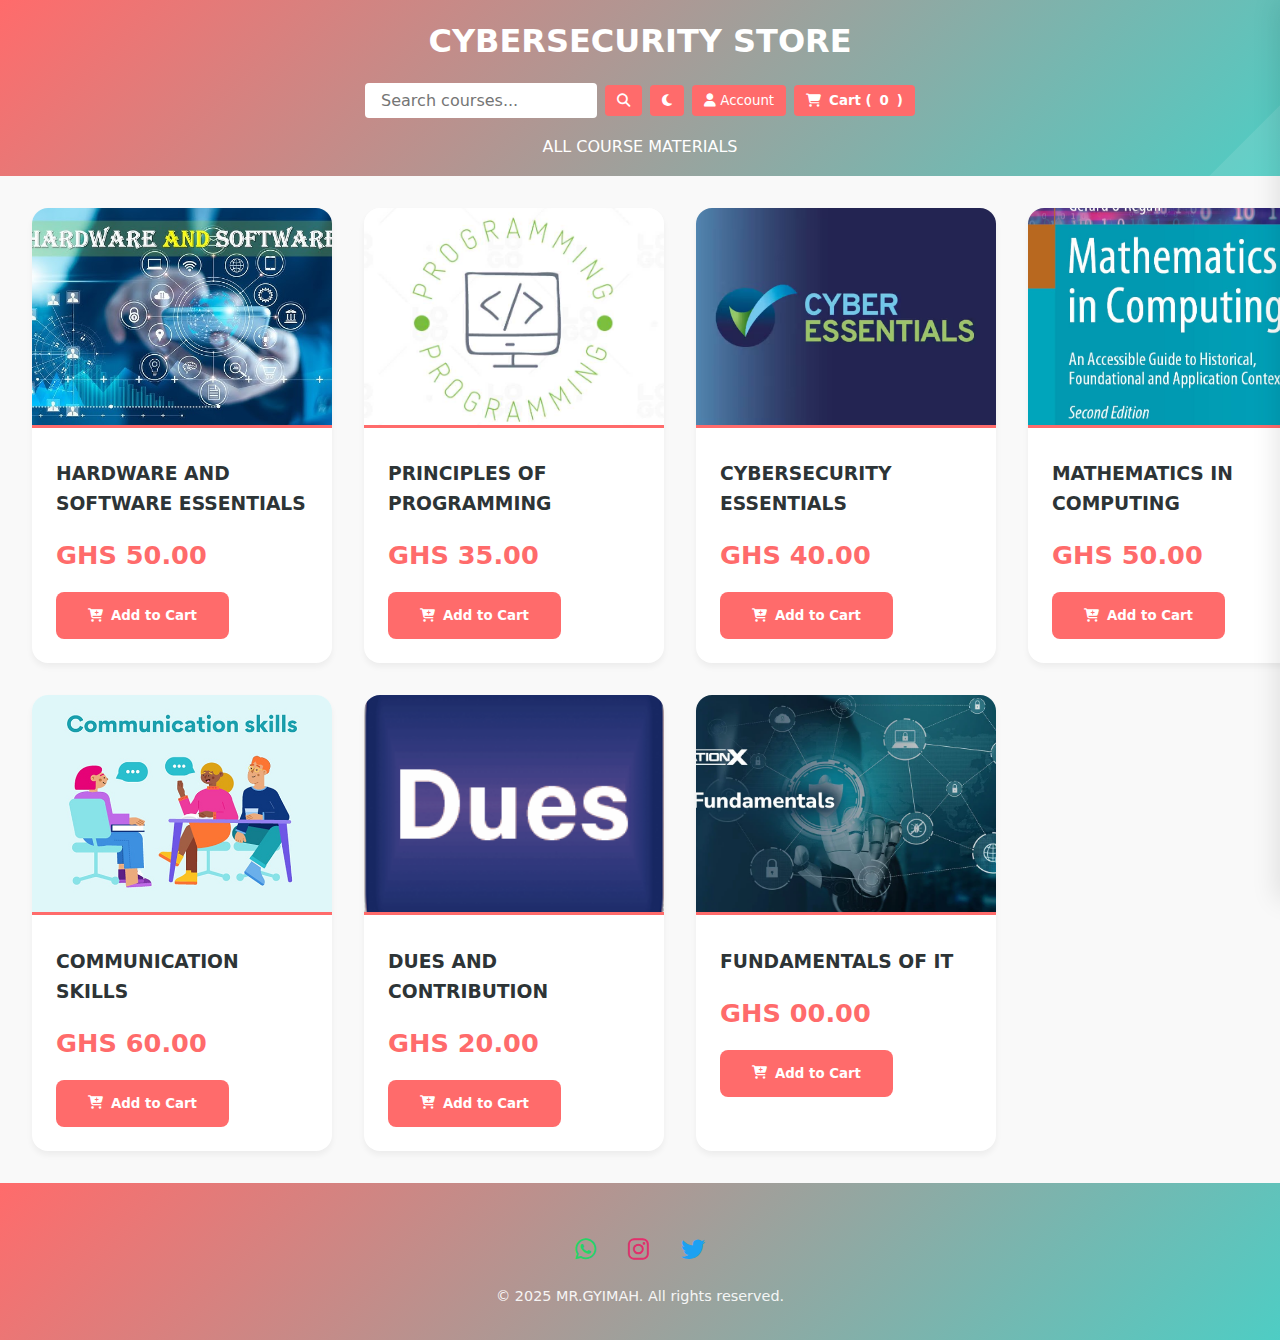
<file: index.html>
<!DOCTYPE html>
<html lang="en">
<head>
  <meta charset="UTF-8">
  <meta name="viewport" content="width=device-width, initial-scale=1.0">
  <title>CYBERSECURITY STORE</title>
  <link rel="stylesheet" href="https://cdnjs.cloudflare.com/ajax/libs/font-awesome/6.4.0/css/all.min.css">
  <link rel="stylesheet" href="styles.css">
</head>
<body>
  <header class="header">
    <div class="header-top">
      <h1>CYBERSECURITY STORE</h1>
      <div class="header-controls">
        <input type="text" id="searchInput" placeholder="Search courses...">
        <button id="searchButton"><i class="fas fa-search"></i></button>
        <button id="themeToggle"><i class="fas fa-moon"></i></button>
        <button id="accountBtn"><i class="fas fa-user"></i> Account</button>
        <button id="viewCartBtn" class="btn btn-primary">
          <i class="fas fa-shopping-cart"></i>
          Cart (<span id="cartCount">0</span>)
        </button>
      </div>
      <p>ALL COURSE MATERIALS</p>
    </div>
  </header>

  <div class="textbook-container" id="bookContainer">
    <!-- Hardware and Software Essentials -->
    <div class="textbook-card">
      <img src="SOFT.jpg" alt="HARDWARE AND SOFTWARE ESSENTIALS" class="textbook-image">
      <div class="textbook-info">
        <h3>HARDWARE AND SOFTWARE ESSENTIALS</h3>
        <p class="textbook-price">GHS 50.00</p>
        <button class="btn btn-primary add-to-cart" data-price="50.00" data-title="HARDWARE AND SOFTWARE ESSENTIALS">
          <i class="fas fa-cart-plus"></i>
          Add to Cart
        </button>
      </div>
    </div>

    <!-- Principles of Programming -->
    <div class="textbook-card">
      <img src="Programming.jpg" alt="PRINCIPLES OF PROGRAMMING" class="textbook-image">
      <div class="textbook-info">
        <h3>PRINCIPLES OF PROGRAMMING</h3>
        <p class="textbook-price">GHS 35.00</p>
        <button class="btn btn-primary add-to-cart" data-price="37.00" data-title="PRINCIPLES OF PROGRAMMING">
          <i class="fas fa-cart-plus"></i>
          Add to Cart
        </button>
      </div>
    </div>

    <!-- Cybersecurity Essentials -->
    <div class="textbook-card">
      <img src="cyber.jpg" alt="CYBERSECURITY ESSENTIALS" class="textbook-image">
      <div class="textbook-info">
        <h3>CYBERSECURITY ESSENTIALS</h3>
        <p class="textbook-price">GHS 40.00</p>
        <button class="btn btn-primary add-to-cart" data-price="42.00" data-title="CYBERSECURITY ESSENTIALS">
          <i class="fas fa-cart-plus"></i>
          Add to Cart
        </button>
      </div>
    </div>

    <!-- Mathematics in Computing -->
    <div class="textbook-card">
      <img src="maths.jpg" alt="MATHEMATICS IN COMPUTING" class="textbook-image">
      <div class="textbook-info">
        <h3>MATHEMATICS IN COMPUTING</h3>
        <p class="textbook-price">GHS 50.00</p>
        <button class="btn btn-primary add-to-cart" data-price="52.00" data-title="MATHEMATICS IN COMPUTING">
          <i class="fas fa-cart-plus"></i>
          Add to Cart
        </button>
      </div>
    </div>

    <!-- Communication Skills -->
    <div class="textbook-card">
      <img src="communication-skills.jpg" alt="COMMUNICATION SKILLS" class="textbook-image">
      <div class="textbook-info">
        <h3>COMMUNICATION SKILLS</h3>
        <p class="textbook-price">GHS 60.00</p>
        <button class="btn btn-primary add-to-cart" data-price="62.00" data-title="COMMUNICATION SKILLS">
          <i class="fas fa-cart-plus"></i>
          Add to Cart
        </button>
      </div>
    </div>

    <!-- Dues and Contribution -->
    <div class="textbook-card">
      <img src="dues.png" alt="DUES AND CONTRIBUTION" class="textbook-image">
      <div class="textbook-info">
        <h3>DUES AND CONTRIBUTION</h3>
        <p class="textbook-price">GHS 20.00</p>
        <button class="btn btn-primary add-to-cart" data-price="20.00" data-title="DUES AND CONTRIBUTION">
          <i class="fas fa-cart-plus"></i>
          Add to Cart
        </button>
      </div>
    </div>

    <!-- Fundamentals of IT -->
    <div class="textbook-card">
      <img src="IT-Fundamentals (1).webp" alt="FUNDAMENTALS OF IT" class="textbook-image">
      <div class="textbook-info">
        <h3>FUNDAMENTALS OF IT</h3>
        <p class="textbook-price">GHS 00.00</p>
        <button class="btn btn-primary add-to-cart" data-price="00.00" data-title="FUNDAMENTALS OF IT">
          <i class="fas fa-cart-plus"></i>
          Add to Cart
        </button>
      </div>
    </div>
  </div>

  <footer class="footer">
    <div class="social-links">
      <a href="http://wa.me/233531970190" class="social-link whatsapp" target="_blank">
        <i class="fab fa-whatsapp"></i>
      </a>
      <a href="https://www.instagram.com/1mr.gyimah" class="social-link instagram" target="_blank">
        <i class="fab fa-instagram"></i>
      </a>
      <a href="https://x.com/ransfordgy54945" class="social-link twitter" target="_blank">
        <i class="fab fa-twitter"></i>
      </a>
    </div>
    <div class="copyright">
      © 2025 MR.GYIMAH. All rights reserved.
    </div>
  </footer>

  <!-- Cart Sidebar -->
  <div class="cart-sidebar" id="cartSidebar">
    <h2>Shopping Cart (<span id="cartCountSidebar">0</span>)</h2>
    <div id="cartItems"></div>
    <div class="cart-total">
      Total: GHS <span id="cartTotalAmount">0.00</span>
    </div>
    <button class="btn btn-primary" id="checkoutSidebarBtn">
      <i class="fas fa-credit-card"></i>
      Checkout
    </button>
  </div>

  <!-- Account Modal -->
  <div class="account-overlay" id="accountOverlay"></div>
  <div class="account-form" id="accountForm">
    <button class="close-btn" id="closeAccountForm">&times;</button>
    <div class="account-tabs">
      <button class="tab-btn active" data-tab="signin">Sign In</button>
      <button class="tab-btn" data-tab="signup">Sign Up</button>
      <button class="tab-btn" data-tab="lostpassword">Lost Password</button>
    </div>
    
    <!-- Sign In Tab -->
    <div class="tab-content active" id="signin">
      <h2>Sign In</h2>
      <form id="signinForm">
        <div class="form-group">
          <input type="email" id="signinEmail" required placeholder=" ">
          <label>Email</label>
        </div>
        <div class="form-group">
          <input type="password" id="signinPassword" required placeholder=" ">
          <label>Password</label>
        </div>
        <button type="submit" class="btn btn-primary">Sign In</button>
      </form>
    </div>

    <!-- Sign Up Tab -->
    <div class="tab-content" id="signup">
      <h2>Sign Up</h2>
      <form id="signupForm">
        <div class="form-group">
          <input type="text" id="signupUsername" required placeholder=" ">
          <label>Username</label>
        </div>
        <div class="form-group">
          <input type="email" id="signupEmail" required placeholder=" ">
          <label>Email</label>
        </div>
        <div class="form-group">
          <input type="password" id="signupPassword" required placeholder=" ">
          <label>Password</label>
        </div>
        <div class="form-group">
          <input type="password" id="signupConfirmPassword" required placeholder=" ">
          <label>Confirm Password</label>
        </div>
        <button type="submit" class="btn btn-primary">Sign Up</button>
      </form>
    </div>

    <!-- Lost Password Tab -->
    <div class="tab-content" id="lostpassword">
      <h2>Reset Password</h2>
      <form id="lostPasswordForm">
        <div class="form-group">
          <input type="email" id="lostEmail" required placeholder=" ">
          <label>Email</label>
        </div>
        <button type="submit" class="btn btn-primary">Send Reset Link</button>
      </form>
    </div>
  </div>

  <script src="app.js"></script>
</body>
</html>
</file>
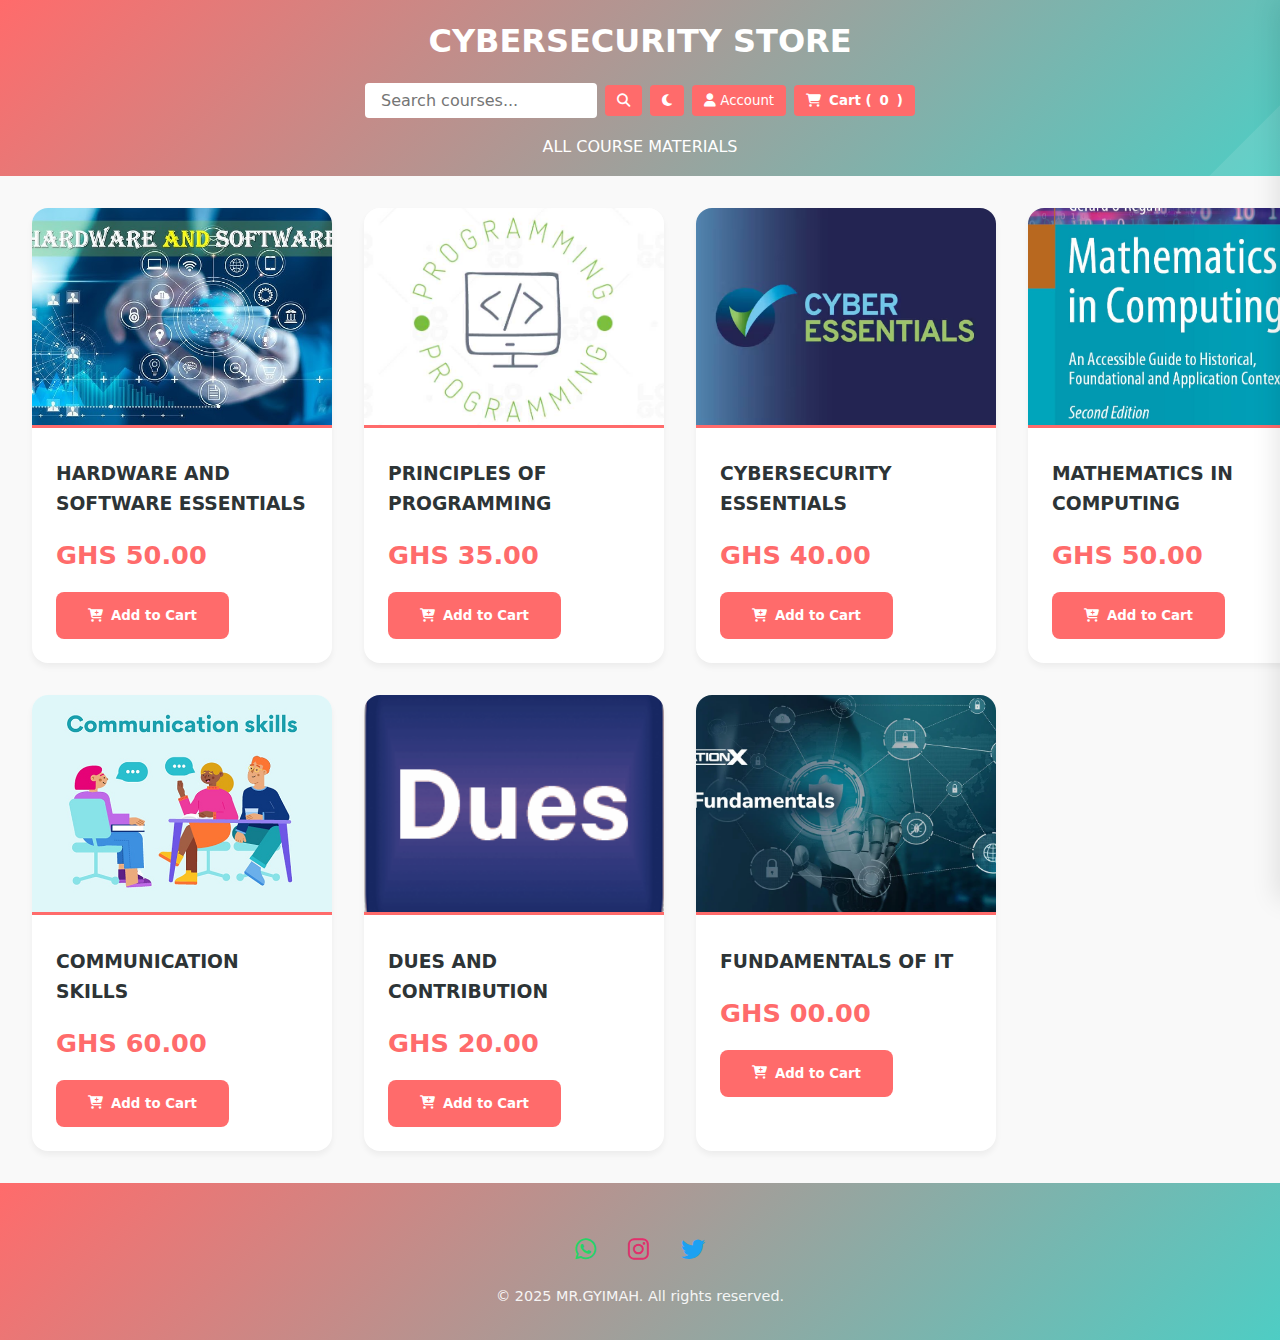
<file: checkout.html>
<!DOCTYPE html>
<html lang="en">
<head>
  <meta charset="UTF-8">
  <meta name="viewport" content="width=device-width, initial-scale=1.0">
  <title>Checkout | CYBERSECURITY STORE</title>
  <link rel="stylesheet" href="https://cdnjs.cloudflare.com/ajax/libs/font-awesome/6.4.0/css/all.min.css">
  <link rel="stylesheet" href="styles.css">
  <script src="https://js.paystack.co/v1/inline.js"></script>
</head>
<body>
  <header class="header">
    <div class="header-top">
      <h1>CYBERSECURITY STORE CHECKOUT</h1>
    </div>
  </header>

  <div class="student-form">
    <div class="order-summary">
      <h2>Order Summary</h2>
      <div id="checkoutItems"></div>
      <div class="cart-total">
        Total: GHS <span id="checkoutTotal">0.00</span>
      </div>
    </div>

    <form id="paymentForm">
      <div class="form-group">
        <input type="text" id="fullName" required placeholder=" ">
        <label>Full Name</label>
      </div>
      <div class="form-group">
        <input type="text" id="className" required placeholder=" ">
        <label>Class</label>
      </div>
      <div class="form-group">
        <input type="email" id="email" required placeholder=" ">
        <label>Email Address</label>
      </div>
      <button type="button" class="btn btn-primary" onclick="initiatePayment()">
        <i class="fas fa-lock"></i>
        Complete Payment
        <div id="loadingSpinner" style="display: none;">Processing Payment...</div>

      </button>
    </form>
  </div>

  <script src="app.js"></script>
  <script>
    // Checkout Page Initialization
    document.addEventListener('DOMContentLoaded', () => {
      const storedCart = sessionStorage.getItem('cart');
      if (!storedCart) window.location.href = 'index.html';
      
      const cart = JSON.parse(storedCart);
      const checkoutItems = document.getElementById('checkoutItems');
      const checkoutTotal = document.getElementById('checkoutTotal');
      
      checkoutItems.innerHTML = cart.items.map(item => `
        <div class="cart-item">
          <div class="cart-item-details">
            <h4>${item.title}</h4>
            <p>GHS ${item.price.toFixed(2)}</p>
          </div>
        </div>
      `).join('');
      
      checkoutTotal.textContent = cart.total.toFixed(2);
    });

    // Payment Processing
    const paystackKey = 'pk_live_bbc92f41317a1d5b36ca80fbbdeb30a36ca5f5fe'; // Add your key
    const formEndpoint = 'https://api.getform.io/...'; // Add your endpoint

    window.initiatePayment = async () => {
      const name = document.getElementById('fullName').value;
      const className = document.getElementById('className').value;
      const email = document.getElementById('email').value;
      const amount = JSON.parse(sessionStorage.getItem('cart')).total * 100;

      if (!name || !className || !email) return alert('Please fill all fields');

      try {
        document.getElementById('loadingSpinner').style.display = 'block';
        
        const handler = PaystackPop.setup({
          key: paystackKey,
          email,
          amount,
          currency: 'GHS',
          ref: `CYBER-${Date.now()}`,
          callback: (response) => {
            fetch(formEndpoint, {
              method: 'POST',
              headers: {'Content-Type': 'application/json'},
              body: JSON.stringify({
                name,
                class: className,
                email,
                amount: amount/100,
                reference: response.reference
              })
            });
            sessionStorage.removeItem('cart');
            window.location.href = 'index.html';
          },
          onClose: () => alert('Payment cancelled')
        });
        handler.openIframe();
      } catch (error) {
        alert(`Payment failed: ${error.message}`);
      } finally {
        document.getElementById('loadingSpinner').style.display = 'none';
      }
    };
  </script>
<script>
  // Checkout Page Initialization
  document.addEventListener('DOMContentLoaded', () => {
    const storedCart = sessionStorage.getItem('cart');
    if (!storedCart) {
      window.location.href = 'index.html';
      return;
    }
    
    const cart = JSON.parse(storedCart);
    if (!cart || !cart.items || !cart.total) {
      alert("Your cart is empty!");
      window.location.href = 'index.html';
      return;
    }

    const checkoutItems = document.getElementById('checkoutItems');
    const checkoutTotal = document.getElementById('checkoutTotal');

    checkoutItems.innerHTML = cart.items.map(item => `
      <div class="cart-item">
        <div class="cart-item-details">
          <h4>${item.title}</h4>
          <p>GHS ${item.price.toFixed(2)}</p>
        </div>
      </div>
    `).join('');

    checkoutTotal.textContent = cart.total.toFixed(2);
  });

  // Paystack Payment
  const paystackKey = 'pk_live_bbc92f41317a1d5b36ca80fbbdeb30a36ca5f5fe'; // Replace with your actual key
  const formEndpoint = 'https://api.getform.io/...'; // Replace with actual endpoint

  window.initiatePayment = async () => {
    const name = document.getElementById('fullName').value;
    const className = document.getElementById('className').value;
    const email = document.getElementById('email').value;
    const storedCart = sessionStorage.getItem('cart');
    
    if (!storedCart) {
      alert("Cart is empty!");
      window.location.href = 'index.html';
      return;
    }
    
    const cart = JSON.parse(storedCart);
    if (!cart || !cart.total) {
      alert("Invalid cart data!");
      return;
    }

    const amount = cart.total * 100; // Convert to kobo

    if (!name || !className || !email) {
      alert('Please fill all fields');
      return;
    }

    document.getElementById('loadingSpinner').style.display = 'block';

    try {
      const handler = PaystackPop.setup({
        key: paystackKey,
        email,
        amount,
        currency: 'GHS',
        ref: `CYBER-${Date.now()}`,
        callback: async (response) => {
          await fetch(formEndpoint, {
            method: 'POST',
            headers: { 'Content-Type': 'application/json' },
            body: JSON.stringify({
              name,
              class: className,
              email,
              amount: amount / 100,
              reference: response.reference
            })
          });

          sessionStorage.removeItem('cart');
          alert('Payment Successful!');
          window.location.href = 'index.html';
        },
        onClose: () => alert('Payment cancelled')
      });
      handler.openIframe();
    } catch (error) {
      alert(`Payment failed: ${error.message}`);
    } finally {
      document.getElementById('loadingSpinner').style.display = 'none';
    }
  };
</script>

</body>
</html>
</file>
<file: styles.css>
:root {
    --primary: #FF6B6B;
    --secondary: #4ECDC4;
    --dark: #2d3436;
    --light: #f9f9f9;
    --transition: all 0.3s cubic-bezier(0.4, 0, 0.2, 1);
  }
  
  /* Dark Mode */
  body.dark-mode {
    background: var(--dark);
    color: var(--light);
  }
  
  body.dark-mode .header,
  body.dark-mode .footer {
    background: linear-gradient(135deg, var(--secondary), var(--primary));
  }
  
  body.dark-mode .textbook-card {
    background: #3a3a3a;
  }
  
  body.dark-mode .form-group input {
    background: #555;
    color: var(--light);
    border-color: #666;
  }
  
  body.dark-mode .form-group label {
    background: var(--dark);
    color: #ccc;
  }
  
  /* Base Styles */
  * {
    margin: 0;
    padding: 0;
    box-sizing: border-box;
    font-family: 'Inter', system-ui, -apple-system, sans-serif;
  }
  
  body {
    background: var(--light);
    color: var(--dark);
    line-height: 1.6;
    min-height: 100vh;
    display: flex;
    flex-direction: column;
  }
  
  /* Header */
  .header {
    background: linear-gradient(135deg, var(--primary), var(--secondary));
    color: white;
    padding: 1rem 2rem;
    text-align: center;
    position: relative;
    overflow: hidden;
  }
  
  .header::after {
    content: '';
    position: absolute;
    bottom: -50px;
    right: -50px;
    width: 100px;
    height: 100px;
    background: rgba(255, 255, 255, 0.1);
    transform: rotate(45deg);
  }
  
  .header-top {
    display: flex;
    flex-direction: column;
    align-items: center;
    gap: 1rem;
  }
  
  .header-controls {
    display: flex;
    gap: 0.5rem;
    align-items: center;
    flex-wrap: wrap;
  }
  
  .header-controls input[type="text"] {
    padding: 0.5rem 1rem;
    border: none;
    border-radius: 4px;
    font-size: 1rem;
  }
  
  .header-controls button {
    background: var(--primary);
    border: none;
    color: white;
    padding: 0.5rem 0.75rem;
    border-radius: 4px;
    cursor: pointer;
    transition: var(--transition);
  }
  
  .header-controls button:hover {
    background: #ff5252;
  }
  
  /* Textbook Cards */
  .textbook-container {
    display: grid;
    grid-template-columns: repeat(auto-fit, minmax(300px, 1fr));
    gap: 2rem;
    padding: 2rem;
    max-width: 1400px;
    margin: 0 auto;
    flex: 1;
  }
  
  .textbook-card {
    background: white;
    border-radius: 16px;
    overflow: hidden;
    transition: var(--transition);
    box-shadow: 0 4px 6px rgba(0, 0, 0, 0.05);
  }
  
  .textbook-card:hover {
    transform: translateY(-8px);
    box-shadow: 0 12px 24px rgba(0, 0, 0, 0.1);
  }
  
  .textbook-image {
    width: 100%;
    height: 220px;
    object-fit: cover;
    border-bottom: 3px solid var(--primary);
  }
  
  .textbook-info {
    padding: 1.5rem;
  }
  
  .textbook-info h3 {
    margin-bottom: 0.5rem;
  }
  
  .textbook-price {
    color: var(--primary);
    font-size: 1.6rem;
    font-weight: 700;
    margin: 1rem 0;
  }
  
  /* Buttons */
  .btn {
    padding: 1rem 2rem;
    border: none;
    border-radius: 8px;
    cursor: pointer;
    font-weight: 600;
    transition: var(--transition);
    display: inline-flex;
    align-items: center;
    gap: 0.5rem;
  }
  
  .btn-primary {
    background: var(--primary);
    color: white;
  }
  
  .btn-primary:hover {
    background: #ff5252;
    transform: translateY(-2px);
  }
  
  /* Cart Sidebar */
  .cart-sidebar {
    position: fixed;
    top: 0;
    right: -400px;
    width: 100%;
    max-width: 400px;
    height: 100vh;
    background: white;
    padding: 2rem;
    box-shadow: -4px 0 24px rgba(0, 0, 0, 0.1);
    transition: var(--transition);
    z-index: 1000;
    overflow-y: auto;
  }
  
  .cart-sidebar.active {
    right: 0;
  }
  
  .cart-item {
    display: flex;
    justify-content: space-between;
    align-items: center;
    padding: 1rem 0;
    border-bottom: 1px solid #eee;
  }
  
  .cart-item-details {
    flex: 1;
    margin-right: 1rem;
  }
  
  .cart-item-remove {
    color: var(--primary);
    cursor: pointer;
    transition: var(--transition);
  }
  
  .cart-item-remove:hover {
    color: #ff5252;
  }
  
  .cart-total {
    font-size: 1.5rem;
    font-weight: bold;
    margin: 2rem 0;
    text-align: right;
  }
  
  /* Payment Form */
  .student-form {
    position: relative;
    max-width: 500px;
    margin: 2rem auto;
    padding: 2rem;
    background: white;
    border-radius: 8px;
    box-shadow: 0 4px 6px rgba(0, 0, 0, 0.1);
  }
  
  .form-group {
    margin-bottom: 2rem;
    position: relative;
  }
  
  .form-group input {
    width: 100%;
    padding: 1rem;
    border: 2px solid #e0e0e0;
    border-radius: 8px;
    font-size: 1rem;
    transition: var(--transition);
    background: #fff;
  }
  
  .form-group input:focus {
    border-color: var(--primary);
    outline: none;
    box-shadow: 0 0 0 3px rgba(255, 107, 107, 0.2);
  }
  
  .form-group label {
    position: absolute;
    left: 1rem;
    top: 1rem;
    background: white;
    padding: 0 0.5rem;
    color: #666;
    transition: var(--transition);
    pointer-events: none;
  }
  
  .form-group input:focus ~ label,
  .form-group input:not(:placeholder-shown) ~ label {
    top: -0.6rem;
    left: 0.8rem;
    font-size: 0.9rem;
    color: var(--primary);
  }
  
  /* Account Modal */
  .account-overlay {
    position: fixed;
    top: 0;
    left: 0;
    width: 100%;
    height: 100%;
    background: rgba(0, 0, 0, 0.5);
    display: none;
    z-index: 1100;
  }
  
  .account-form {
    position: fixed;
    top: 50%;
    left: 50%;
    transform: translate(-50%, -50%);
    width: 90%;
    max-width: 400px;
    background: white;
    padding: 2rem;
    border-radius: 8px;
    box-shadow: 0 4px 24px rgba(0, 0, 0, 0.1);
    z-index: 1101;
    display: none;
  }
  
  .account-form h2 {
    margin-bottom: 1rem;
    color: var(--dark);
  }
  
  .close-btn {
    position: absolute;
    top: 0.5rem;
    right: 1rem;
    background: transparent;
    border: none;
    font-size: 2rem;
    cursor: pointer;
    color: var(--dark);
  }
  
  .account-tabs {
    display: flex;
    justify-content: space-around;
    margin-bottom: 1.5rem;
  }
  
  .account-tabs .tab-btn {
    background: transparent;
    border: none;
    cursor: pointer;
    font-size: 1rem;
    padding: 0.5rem 1rem;
    transition: var(--transition);
    color: var(--dark);
  }
  
  .account-tabs .tab-btn.active {
    border-bottom: 2px solid var(--primary);
    font-weight: bold;
  }
  
  .tab-content {
    display: none;
  }
  
  .tab-content.active {
    display: block;
  }
  
  /* Footer */
  .footer {
    background: linear-gradient(135deg, var(--primary), var(--secondary));
    color: white;
    padding: 2rem;
    text-align: center;
    margin-top: auto;
  }
  
  .social-links {
    display: flex;
    justify-content: center;
    gap: 2rem;
    margin: 1rem 0;
  }
  
  .social-link {
    color: white;
    font-size: 1.5rem;
    transition: transform 0.3s ease;
  }
  
  .social-link:hover {
    transform: translateY(-3px);
  }
  
  .whatsapp {
    color: #25D366;
  }
  
  .instagram {
    color: #E1306C;
  }
  
  .twitter {
    color: #1DA1F2;
  }
  
  .copyright {
    margin-top: 1rem;
    font-size: 0.9rem;
    opacity: 0.9;
  }
  
  /* Loading Spinner */
  .loading-spinner {
    display: none;
    position: fixed;
    top: 50%;
    left: 50%;
    transform: translate(-50%, -50%);
    z-index: 2000;
  }
  
  .spinner {
    width: 48px;
    height: 48px;
    border: 4px solid var(--primary);
    border-bottom-color: transparent;
    border-radius: 50%;
    animation: spin 1s linear infinite;
  }
  
  @keyframes spin {
    0% { transform: rotate(0deg); }
    100% { transform: rotate(360deg); }
  }
  
  /* Responsive */
  @media (max-width: 768px) {
    .student-form {
      max-width: 100%;
    }
    
    .header-controls {
      flex-direction: column;
      width: 100%;
    }
    
    .header-controls input[type="text"] {
      width: 100%;
    }
    
    .textbook-container {
      padding: 1rem;
    }
  }
</file>
